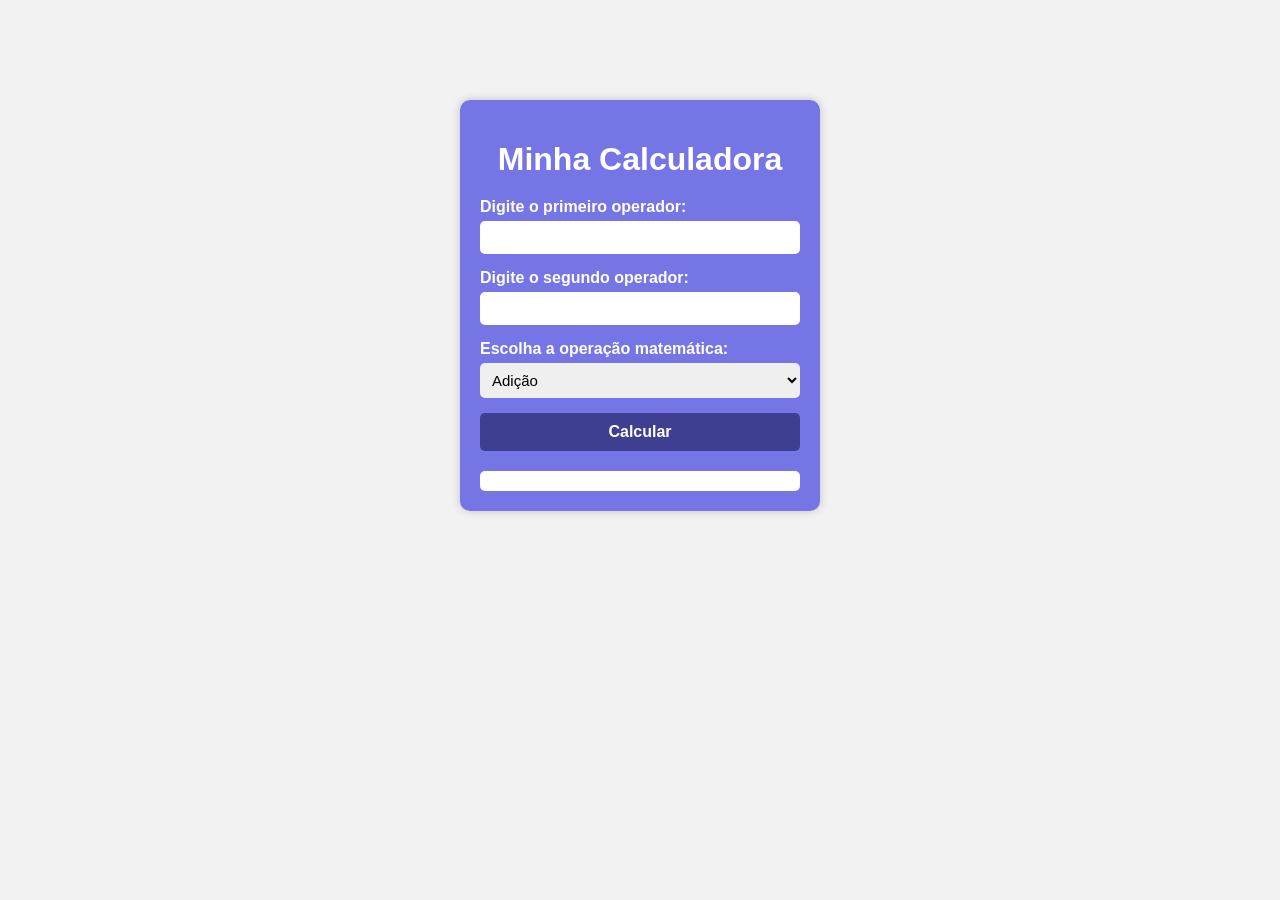
<file: calculadoraJs/index.html>
<!DOCTYPE html>
<html>

<head>
<meta charset="UTF-8">
<meta name="viewport" content="width=device-width, initial-scale=1.0">
<title>Calculadora</title>

<link rel="stylesheet" href="style.css">

<script>

function calcular() {

    let a = Number(document.getElementById("a").value);
    let b = Number(document.getElementById("b").value);
    let operador = document.getElementById("operador").value;

    let resultado = "";
    let erro = "";

    if (operador == "soma") {
        resultado = a + b;
    }

    else if (operador == "sub") {
        resultado = a - b;
    }

    else if (operador == "multi") {
        resultado = a * b;
    }

    else if (operador == "divide") {

        if (b == 0) {
            erro = "Nao e possível dividir por zero";
        } else {
            resultado = a / b;
        }

    }

    else if (operador == "potencia") {
        resultado = Math.pow(a, b);
    }

    else if (operador == "raiz") {

        if (b == 0) {
            erro = "indice da raiz nao pode ser zero";
        } else {
            resultado = Math.pow(a, 1 / b);
        }

    }

    let divResultado = document.getElementById("resultado");

    if (erro != "") {
        divResultado.innerHTML = erro;
    } else {
        divResultado.innerHTML = "Resultado: " + resultado;
    }

}

</script>

</head>

<body>

<div class="calculadora">

<h1>Minha Calculadora</h1>

<label>Digite o primeiro operador:</label>
<input type="text" id="a">

<label>Digite o segundo operador:</label>
<input type="text" id="b">

<label>Escolha a operação matemática:</label>

<select id="operador">

<option value="soma">Adição</option>
<option value="sub">Subtração</option>
<option value="multi">Multiplicação</option>
<option value="divide">Divisão</option>
<option value="potencia">Potência</option>
<option value="raiz">Radiciação</option>

</select>

<button onclick="calcular()">Calcular</button>

<div class="resultado" id="resultado">

</div>

</div>

</body>
</html>
</file>
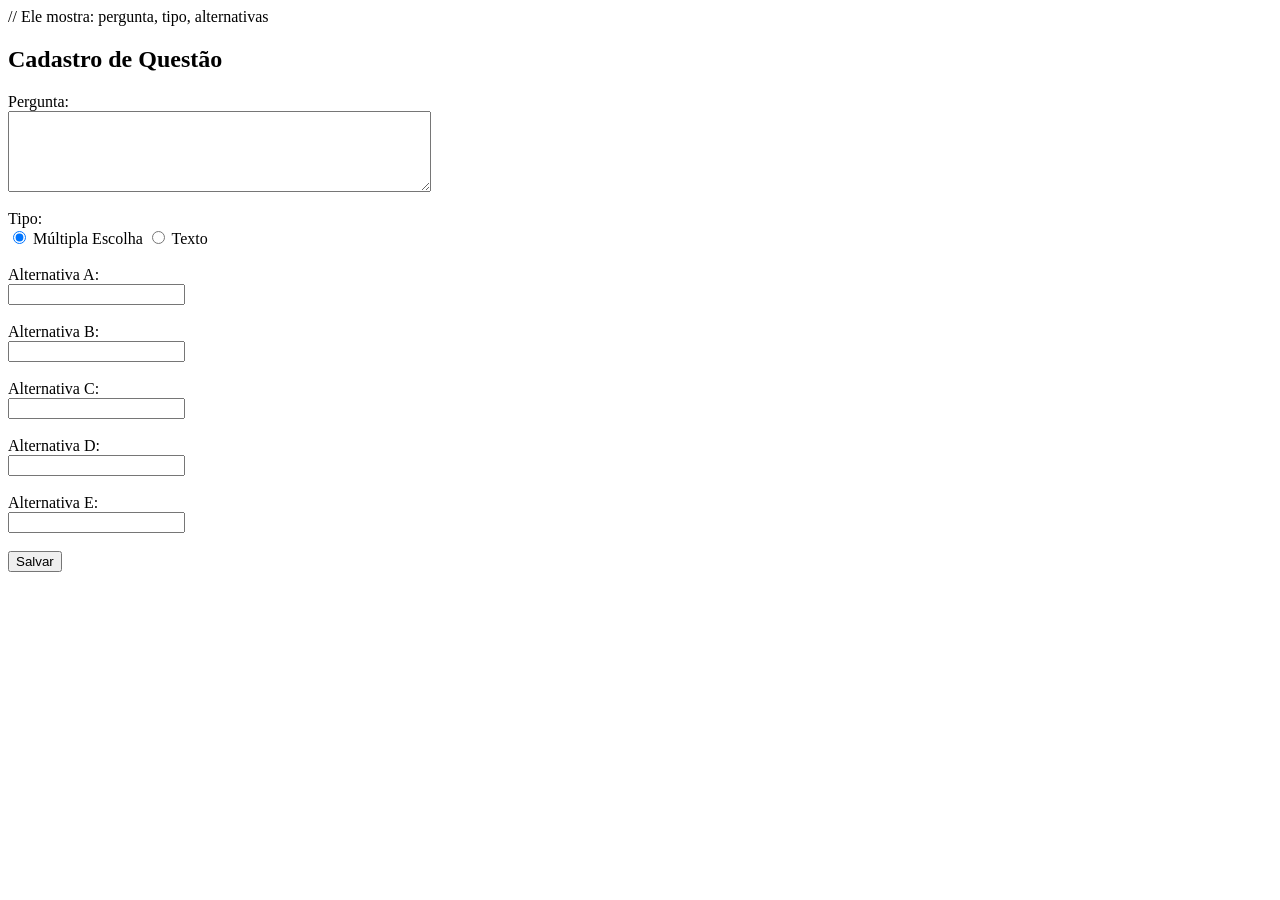
<file: av1_daw_v2/add_pergunta.html>
// Ele mostra: pergunta, tipo, alternativas

<!DOCTYPE html>
<html lang="pt-br">
<head>
    <meta charset="utf-8">
    <title>Cadastro de Questão</title>
</head>
<body>

<h2>Cadastro de Questão</h2>

<form id="formPergunta">

    <label>Pergunta:</label><br>
    <textarea
        id="pergunta"
        rows="5"
        cols="50"
        required>
    </textarea><br><br>

    <label>Tipo:</label><br>

    <input
        type="radio"
        name="tipo"
        value="multipla"
        checked>
    Múltipla Escolha

    <input
        type="radio"
        name="tipo"
        value="texto">
    Texto

    <br><br>

    <label>Alternativa A:</label><br>
    <input type="text" id="alt1"><br><br>

    <label>Alternativa B:</label><br>
    <input type="text" id="alt2"><br><br>

    <label>Alternativa C:</label><br>
    <input type="text" id="alt3"><br><br>

    <label>Alternativa D:</label><br>
    <input type="text" id="alt4"><br><br>

    <label>Alternativa E:</label><br>
    <input type="text" id="alt5"><br><br>

    <button type="submit">
        Salvar
    </button>

</form>

<script src="add_pergunta.js"></script>

</body>
</html>
</file>
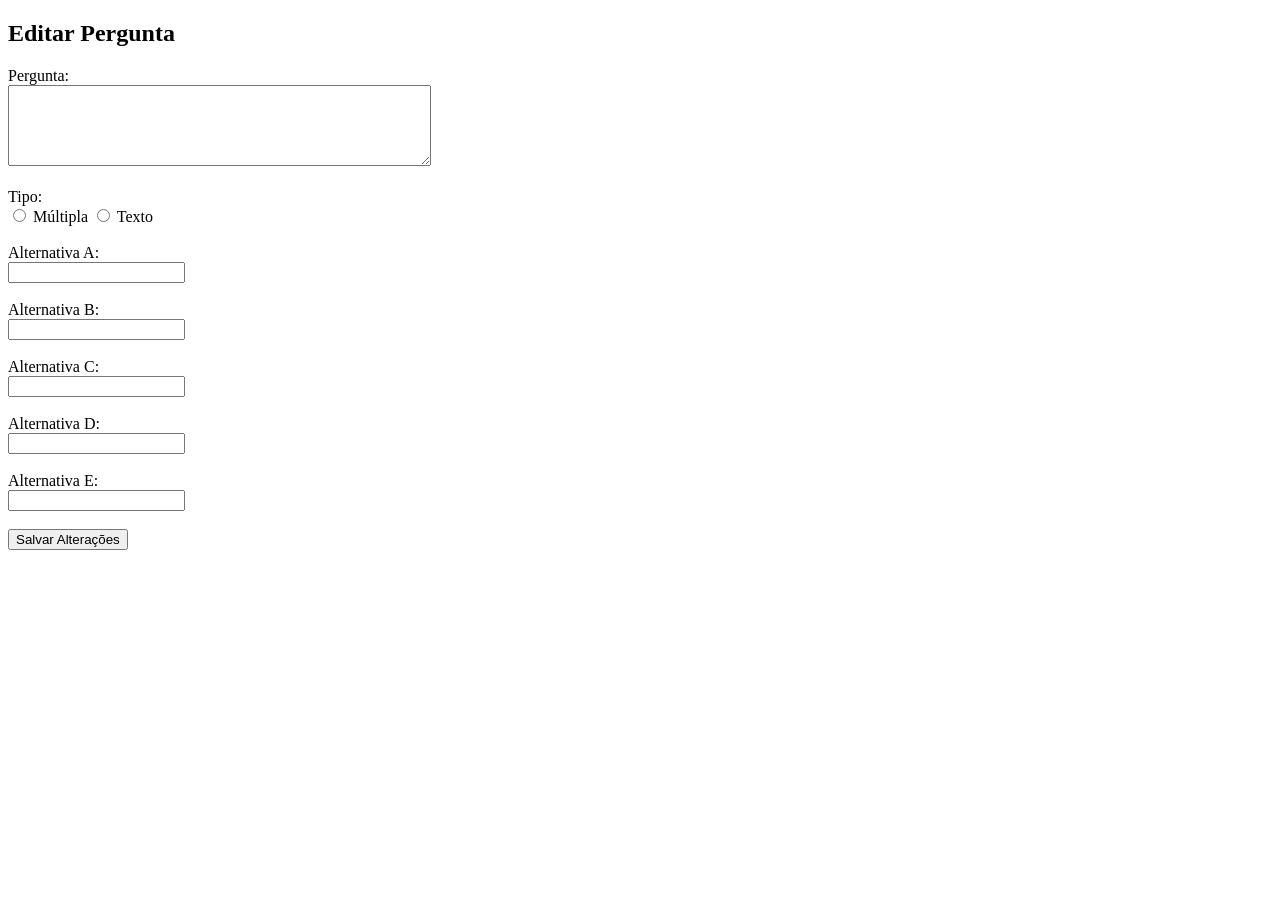
<file: av1_daw_v2/editar_pergunta.html>
<!DOCTYPE html>
<html lang="pt-br">
<head>
    <meta charset="utf-8">
    <title>Editar Pergunta</title>
</head>
<body>

<h2>Editar Pergunta</h2>

<form id="formEditar">

    <input type="hidden" id="id">

    <label>Pergunta:</label><br>
    <textarea id="pergunta" rows="5" cols="50"></textarea>
    <br><br>

    <label>Tipo:</label><br>

    <input type="radio" name="tipo" value="multipla">
    Múltipla

    <input type="radio" name="tipo" value="texto">
    Texto

    <br><br>

    <label>Alternativa A:</label><br>
    <input type="text" id="alt1"><br><br>

    <label>Alternativa B:</label><br>
    <input type="text" id="alt2"><br><br>

    <label>Alternativa C:</label><br>
    <input type="text" id="alt3"><br><br>

    <label>Alternativa D:</label><br>
    <input type="text" id="alt4"><br><br>

    <label>Alternativa E:</label><br>
    <input type="text" id="alt5"><br><br>

    <button type="submit">
        Salvar Alterações
    </button>

</form>

<script src="editar_pergunta.js"></script>

</body>
</html>
</file>
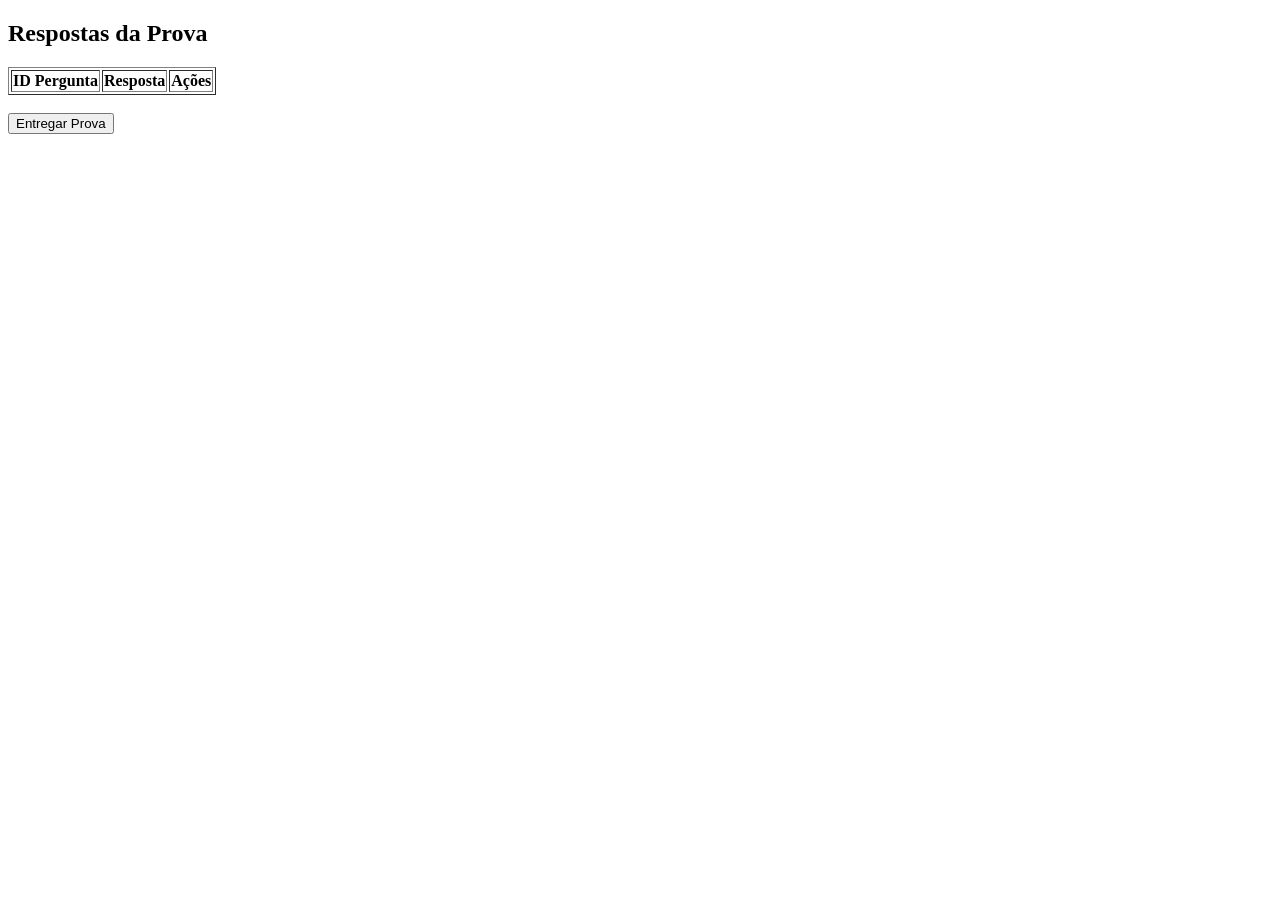
<file: av1_daw_v2/listar_respostas.html>
<!DOCTYPE html>
<html lang="pt-br">
<head>
    <meta charset="utf-8">
    <title>Respostas</title>
</head>
<body>

<h2>Respostas da Prova</h2>

<table border="1" id="tabelaRespostas">

    <thead>
        <tr>
            <th>ID Pergunta</th>
            <th>Resposta</th>
            <th>Ações</th>
        </tr>
    </thead>

    <tbody>

    </tbody>

</table>

<br>

<button onclick="entregarProva()">
    Entregar Prova
</button>

<script src="listar_respostas.js"></script>

</body>
</html>
</file>
<file: calculadoraJs/style.css>
body{
    font-family: Arial, sans-serif;
    background: #f2f2f2;
    margin: 0;
    padding: 0;
}

.calculadora{
    width: 320px;
    margin: 100px auto;
    padding: 20px;
    background: rgb(117, 117, 230);
    border-radius: 10px;
    box-shadow: 0 0 10px rgba(0,0,0,0.2);
}

h1{
    text-align: center;
    color: white;
    margin-bottom: 20px;
}

label{
    color: white;
    font-weight: bold;
}

input,
select{
    width: 100%;
    padding: 8px;
    margin-top: 5px;
    margin-bottom: 15px;
    border: none;
    border-radius: 5px;
    box-sizing: border-box;
    font-size: 15px;
}

button{
    width: 100%;
    padding: 10px;
    background: rgb(63, 63, 145);
    font-weight: bold;
    color: white;
    border: none;
    border-radius: 5px;
    cursor: pointer;
    font-size: 16px;
}

button:hover{
    background: rgb(46, 46, 109);
}

.resultado{
    margin-top: 20px;
    padding: 10px;
    background: white;
    border-radius: 5px;
    font-weight: bold;
    text-align: center;
}
</file>
